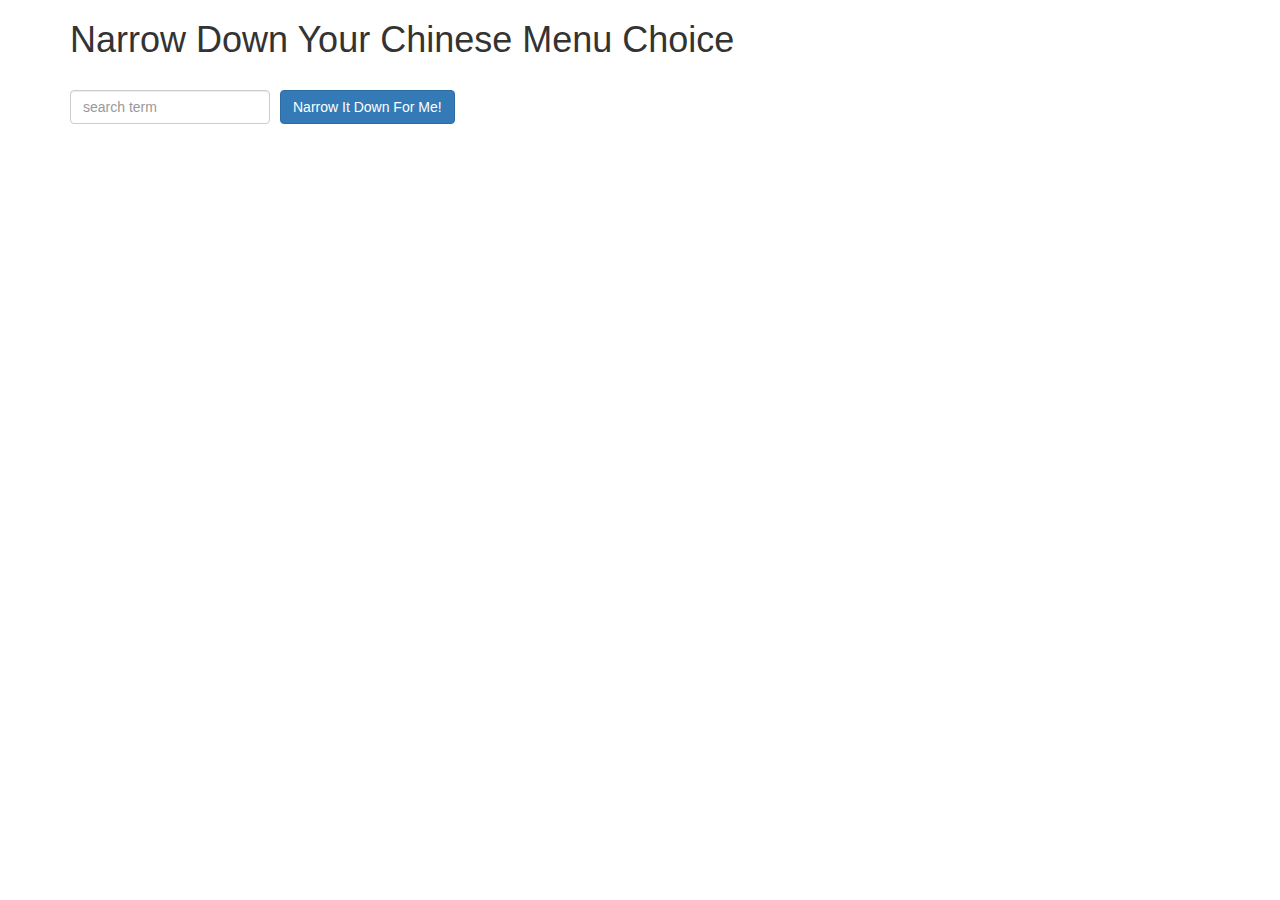
<file: three/index.html>
<!doctype html>
<html lang="en">
  <head>
    <title>Narrow Down Your Menu Choice</title>
    <meta name="viewport" content="width=device-width, initial-scale=1">
    <script src="js/angular.min.js"></script>
    <script src="js/app.js"></script>
    <link rel="stylesheet" href="styles/bootstrap.min.css">
    <link rel="stylesheet" href="styles/styles.css">
  </head>
<body ng-app="NarrowItDownApp">
   <div class="container" ng-controller="NarrowItDownController as controller">
    <h1>Narrow Down Your Chinese Menu Choice</h1>

    <div class="form-group">
      <input type="text" placeholder="search term" class="form-control" ng-model="controller.userInput">
    </div>
    <div class="form-group narrow-button">
      <button class="btn btn-primary" ng-click="controller.searchInput();">Narrow It Down For Me!</button>
    </div>
    <br /><br />

    <!-- found-items should be implemented as a component -->
    <div class="container">
      <div class="emptyMessage" ng-if="controller.emptyMessage">Nothing Found!</div>
      <div class="form-group">
        <ul  ng-repeat="item in controller.found track by $index">

        <found-items></found-items>
                </ul>
      </div>
    </div>
</div>

</body>
</html>
</file>
<file: three/styles/styles.css>
h1 {
  margin-bottom: 30px;
}
input[type="text"] {
  width: 200px;
  float: left;
}
.narrow-button {
  float: left;
  margin-left: 10px;
}

@-webkit-keyframes load8 {
  0% {
    -webkit-transform: rotate(0deg);
    transform: rotate(0deg);
  }
  100% {
    -webkit-transform: rotate(360deg);
    transform: rotate(360deg);
  }
}
@keyframes load8 {
  0% {
    -webkit-transform: rotate(0deg);
    transform: rotate(0deg);
  }
  100% {
    -webkit-transform: rotate(360deg);
    transform: rotate(360deg);
  }
}
</file>
